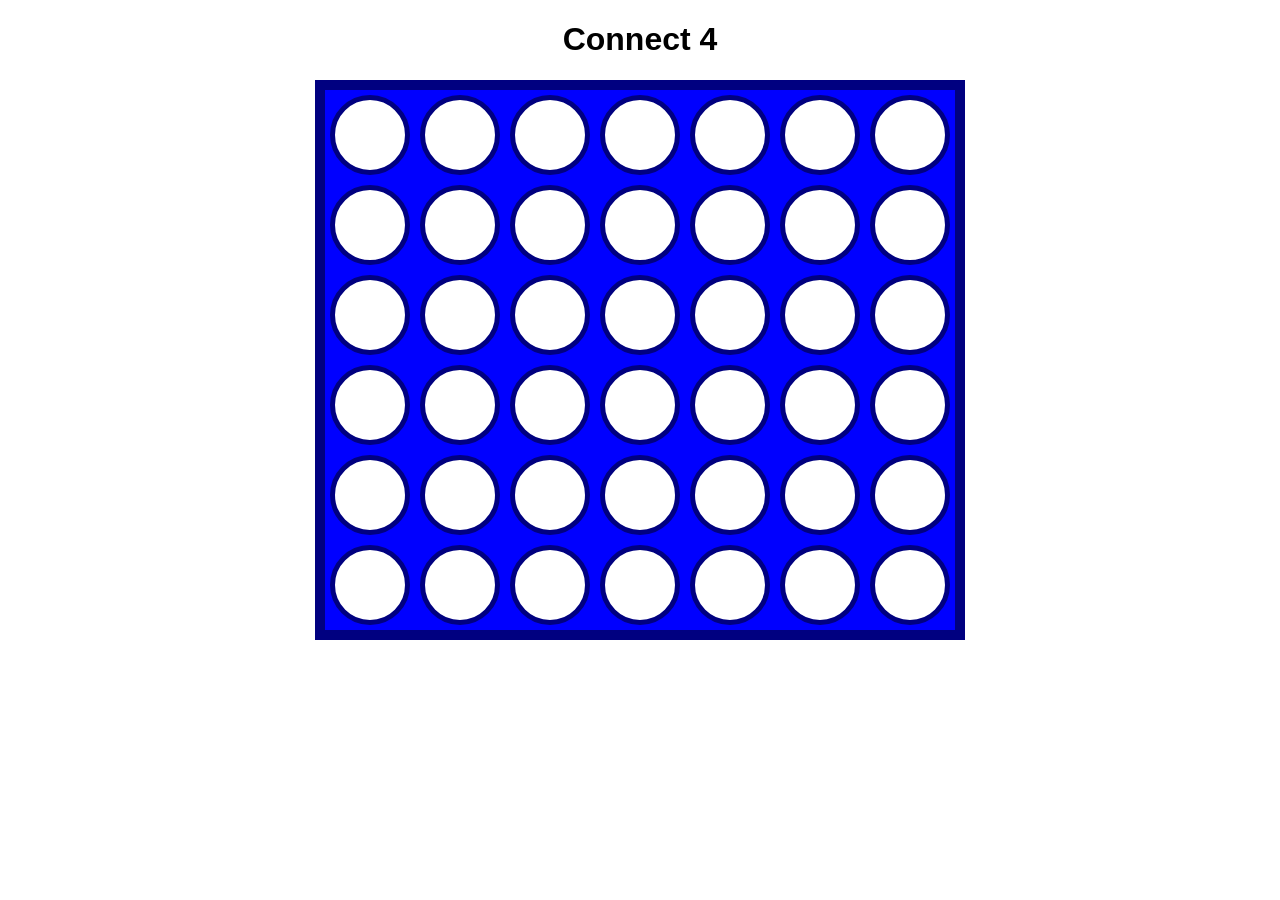
<file: index.html>
<!DOCTYPE html>
<html lang="en">
<head>
    <meta charset="UTF-8">
    <meta http-equiv="X-UA-Compatible" content="IE=edge">
    <meta name="viewport" content="width=device-width, initial-scale=1.0, user-scalable=no">
    <title>Connect 4</title>
    <link rel="stylesheet" href="connect4.css">
    <script src="connect4.js"></script>
</head>
<body>
    <h1>Connect 4</h1>
    <h2 id="winner"></h2>
    <div id="board"></div>
</body>
</html>
</file>
<file: connect4.css>
body {
    font-family: Arial, Helvetica, sans-serif;
    text-align: center;
}

#board {
    height: 540px;
    width: 630px;
    background-color: blue;
    border: 10px solid navy;
    
    margin: 0 auto;
    display: flex;
    flex-wrap: wrap;
}

.tile {
    height: 70px;
    width: 70px;
    margin: 5px;

    /* Circle */
    background-color: white;
    border-radius: 50%;
    border: 5px solid navy;
}

.red-piece {
    background-color: red;
}

.yellow-piece {
    background-color: yellow;
}
</file>
